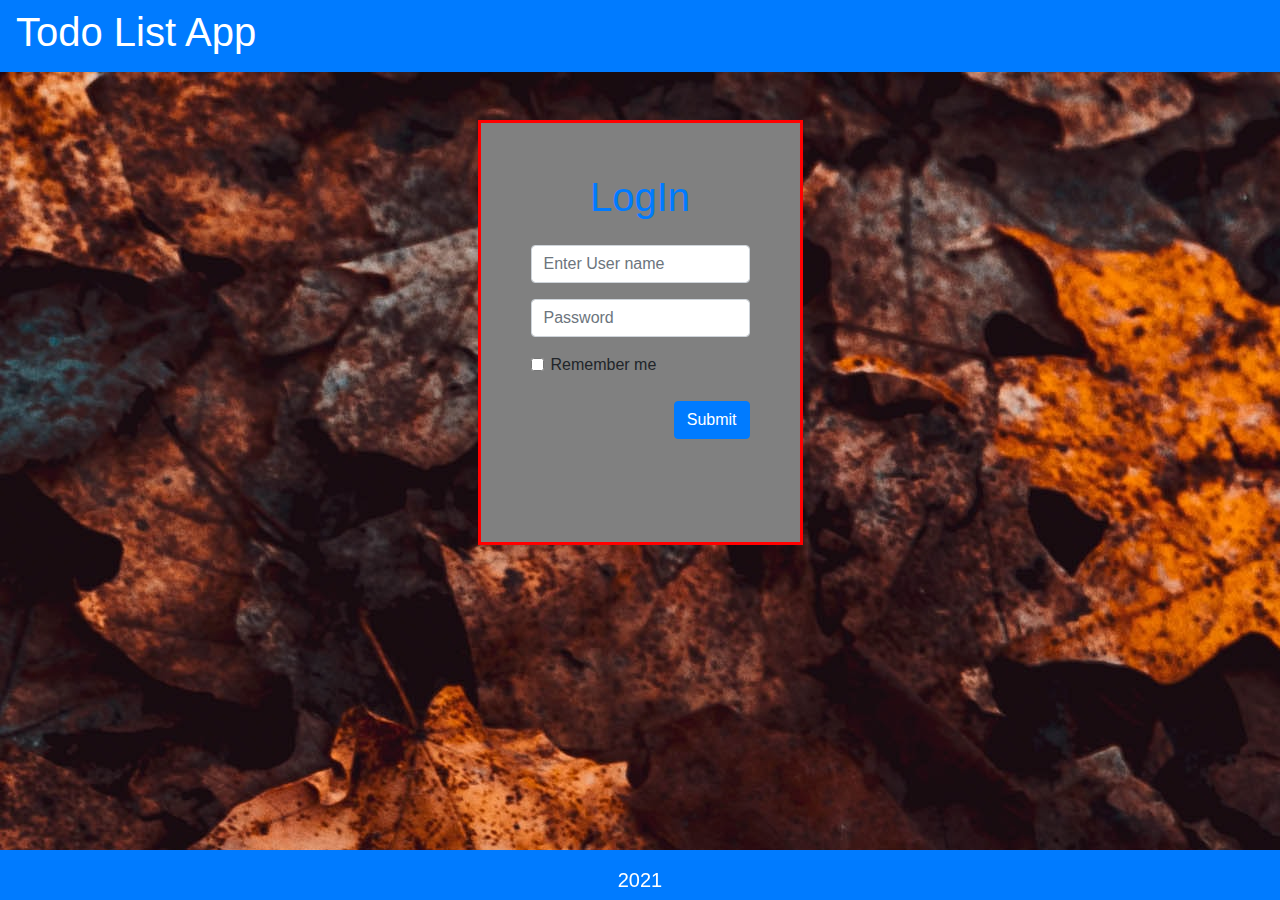
<file: index.html>
<!DOCTYPE html>
<html lang="en">
<head>
    <meta charset="UTF-8">
    <meta name="viewport" content="width=device-width, initial-scale=1.0">
    <title>Todo List</title>
    <script src="https://code.jquery.com/jquery-3.2.1.slim.min.js" integrity="sha384-KJ3o2DKtIkvYIK3UENzmM7KCkRr/rE9/Qpg6aAZGJwFDMVNA/GpGFF93hXpG5KkN" crossorigin="anonymous"></script>
<script src="https://cdnjs.cloudflare.com/ajax/libs/popper.js/1.12.9/umd/popper.min.js" integrity="sha384-ApNbgh9B+Y1QKtv3Rn7W3mgPxhU9K/ScQsAP7hUibX39j7fakFPskvXusvfa0b4Q" crossorigin="anonymous"></script>
<script src="https://maxcdn.bootstrapcdn.com/bootstrap/4.0.0/js/bootstrap.min.js" integrity="sha384-JZR6Spejh4U02d8jOt6vLEHfe/JQGiRRSQQxSfFWpi1MquVdAyjUar5+76PVCmYl" crossorigin="anonymous"></script>
<link rel="stylesheet" href="https://maxcdn.bootstrapcdn.com/bootstrap/4.0.0/css/bootstrap.min.css" integrity="sha384-Gn5384xqQ1aoWXA+058RXPxPg6fy4IWvTNh0E263XmFcJlSAwiGgFAW/dAiS6JXm" crossorigin="anonymous">
<link rel="stylesheet" href="style.css">
<script src="https://ajax.googleapis.com/ajax/libs/jquery/3.5.1/jquery.min.js"></script>

</head>
<body>
  <nav class="navbar navbar-dark bg-primary mb-5">
    <h1 class="text-white" id="sree">Todo List App</h1>
  </nav>
    
        <form class="mx-auto" action="#" onsubmit="return false">
        <h1 class="text-primary pb-3 text-center">LogIn</h1>
          <div class="form-group ">
          <!-- <label for="user">User Name</label> -->
          <input type="text" class="form-control" id="user"  placeholder="Enter User name">
        </div>
        <p id="duser"></p>
        <div class="form-group">
          <!-- <label for="password">Password</label> -->
          <input type="password" class="form-control" id="pass" placeholder="Password">
        </div>
        <p id="dpass"></p>
        <div class="form-check">
          <input type="checkbox" class="form-check-input" id="exampleCheck1">
          <label class="form-check-label" for="exampleCheck1">Remember me</label>
        </div>
        <br>
        <button type="submit" class="btn btn-primary float-right" onclick="validate(redirect);">Submit</button>
      </form>
    
<div class="bg-primary fixed-bottom" style="height: 50px;margin-top: 88px;"><h5 class="text-white text-center mt-5 pt-2 fixed-bottom">2021</h5></div>
    <script src="first.js"></script>
</body>
</html>
</file>
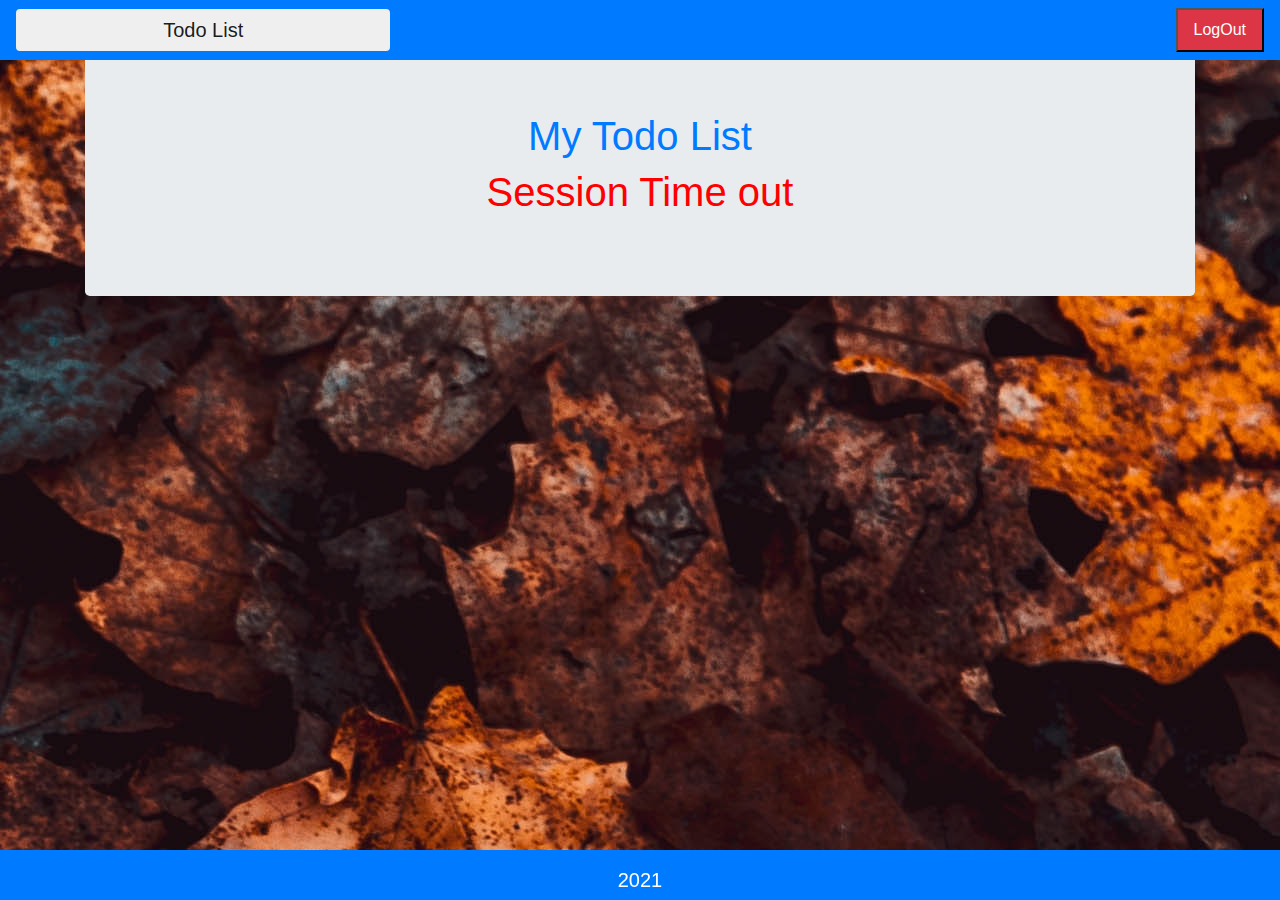
<file: home.html>
<!DOCTYPE html>
<html lang="en">
<head>
    <meta charset="UTF-8">
    <meta name="viewport" content="width=device-width, initial-scale=1.0">
    <title>Todo List Home</title>
    <script src="https://code.jquery.com/jquery-3.2.1.slim.min.js" integrity="sha384-KJ3o2DKtIkvYIK3UENzmM7KCkRr/rE9/Qpg6aAZGJwFDMVNA/GpGFF93hXpG5KkN" crossorigin="anonymous"></script>
<script src="https://cdnjs.cloudflare.com/ajax/libs/popper.js/1.12.9/umd/popper.min.js" integrity="sha384-ApNbgh9B+Y1QKtv3Rn7W3mgPxhU9K/ScQsAP7hUibX39j7fakFPskvXusvfa0b4Q" crossorigin="anonymous"></script>
<script src="https://maxcdn.bootstrapcdn.com/bootstrap/4.0.0/js/bootstrap.min.js" integrity="sha384-JZR6Spejh4U02d8jOt6vLEHfe/JQGiRRSQQxSfFWpi1MquVdAyjUar5+76PVCmYl" crossorigin="anonymous"></script>
<link rel="stylesheet" href="https://maxcdn.bootstrapcdn.com/bootstrap/4.0.0/css/bootstrap.min.css" integrity="sha384-Gn5384xqQ1aoWXA+058RXPxPg6fy4IWvTNh0E263XmFcJlSAwiGgFAW/dAiS6JXm" crossorigin="anonymous">
<link rel="stylesheet" href="style.css">
<script src="https://ajax.googleapis.com/ajax/libs/jquery/3.5.1/jquery.min.js"></script>

</head>
<body onload="out()">
    
    <nav class="navbar navbar-expand-lg navbar-light bg-primary fixed-top">
    
       
        <button class="navbar-brand btn btn-xl mr-auto" style="width: 30%;" onclick="out()">Todo List</button>
      
        
              <button class="nav-link bg-danger text-white ml-auto" onclick="redirect()">LogOut<span class="sr-only"></span></button>
            
      </nav>
      <div class="container">
      <div class="jumbotron">
          <h1 class="text-primary text-center mt-5" id="list" >My Todo List</h1>
        <p id="preview"></p>
      </div>
    </div>
<div id="count"></div>
    <div class="bg-primary fixed-bottom" style="height: 50px;margin-top: 75px;"><h5 class="text-white text-center mt-5 pt-2 fixed-bottom"> 2021</h5></div>
    <script src="second.js"></script>
</body>
</html>
</file>
<file: style.css>
form
{
    width: 325px;
    height: 425px;
    background-color:gray;
    border: 3px solid red;
    padding: 50px;
}
body{
    background-image: url('img.jpg');
}
</file>
